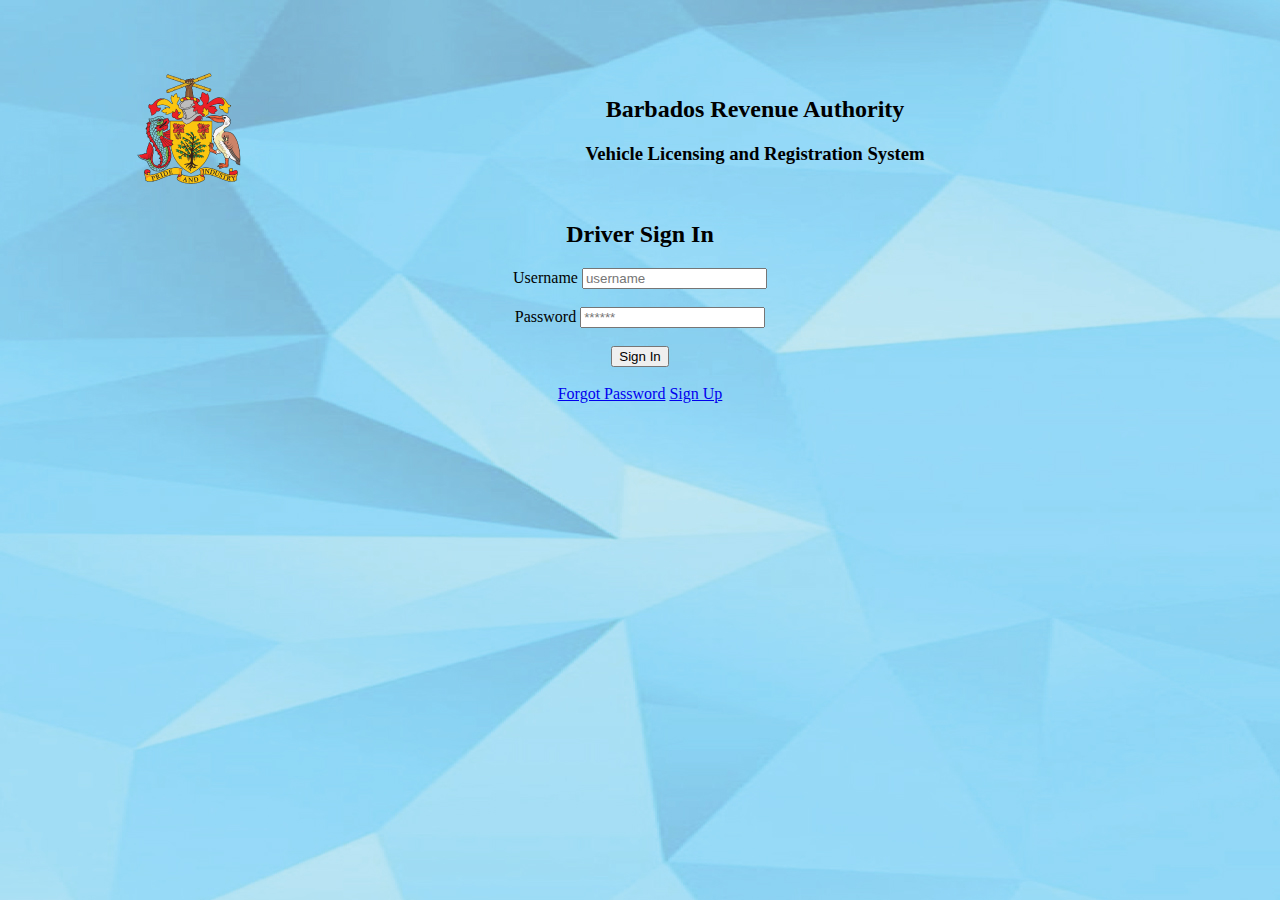
<file: index.html>
<!DOCTYPE html>
<html lang="en">
<head>
    <meta charset="UTF-8">
    <meta name="viewport" content="width=device-width, initial-scale=1.0">
    <link rel="stylesheet" href="index.css">
    <title>VLRMS</title>
    <script type="text/javascript" src="js/login.js"></script>
</head>

<body onload="loadData()">
    <div class="wrapper">
            <img src="img/coat-of-arms.png" alt="Barbados Coat of Arms" align="left" style="display: inline; padding-left: 50px"><br>
        <div class="toptxt">
            
            <h2>Barbados Revenue Authority</h2>
            <h3>Vehicle Licensing and Registration System</h3>
            <br>
            <h2>Driver Sign In</h2>
        </div>

        <div class="form">
            <form action=" ">
                <div class="container" id="container">
                    Username <input type="text" id="username" placeholder="username" name="username">
                    <span id="usernameErr">  </span>
                    <br><br>
                    Password <input type="password" id="psw" placeholder="******" name="password"  >
                    <span id="passwordErr"> </span>
                    <br><br>
                    
                    <input type="button" value="Sign In" onclick="validateUser();">
                    
                    <br><br>
                    <a href="#">Forgot Password</a>
                    <a href="/assign2/registeration.html">Sign Up</a>
                </div>
            </form>
        </div>

    </div>
</body>
</file>
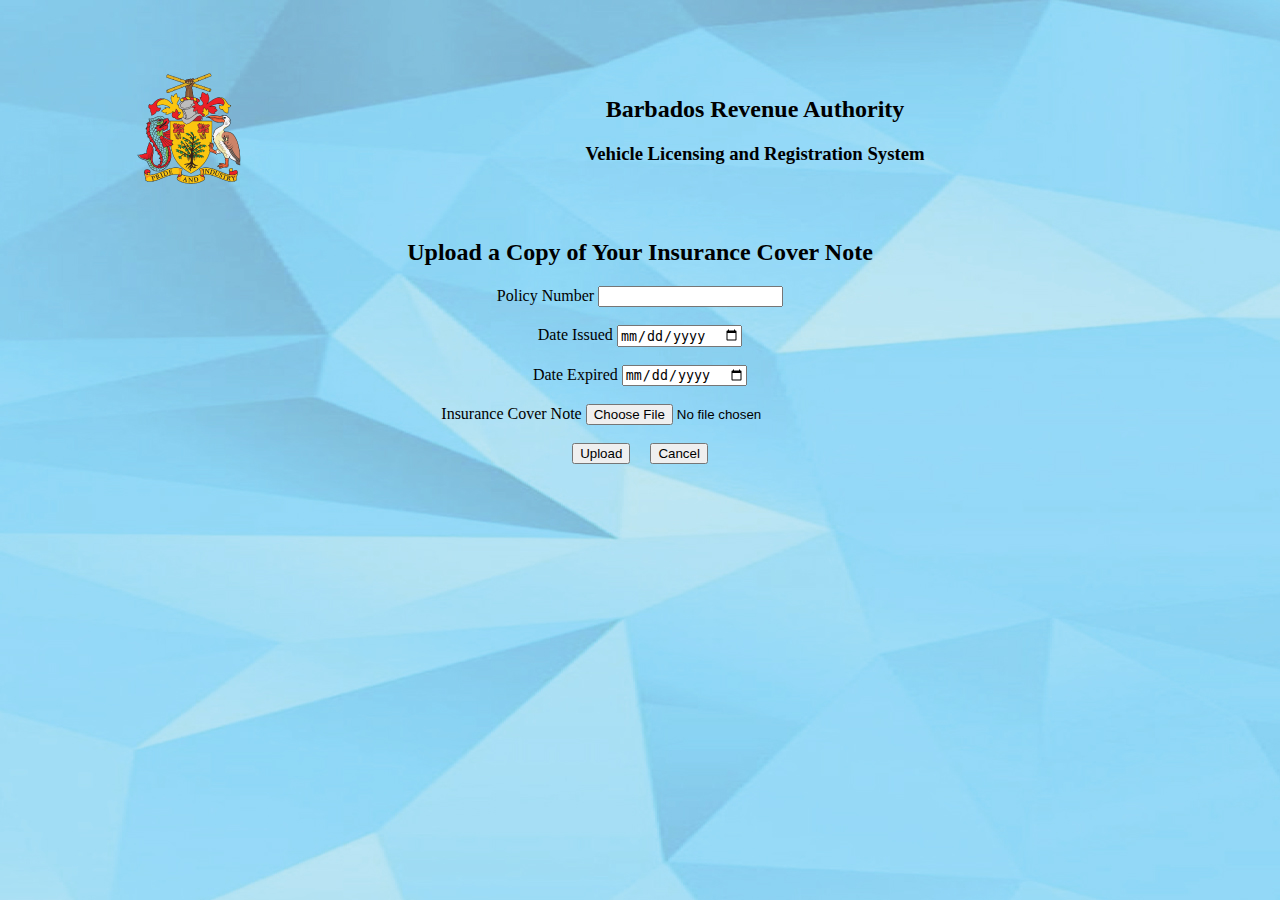
<file: cover_note_upload.html>
<!DOCTYPE html>
<html lang="en">
<head>
    <meta charset="UTF-8">
    <meta name="viewport" content="width=device-width, initial-scale=1.0">
    <link rel="stylesheet" href="index.css">
    <title>VLRMS</title>
    <script type="text/javascript" src="js/login.js"></script>
</head>

<body onload="loadData()">
    <div class="wrapper">
            <img src="img/coat-of-arms.png" alt="Barbados Coat of Arms" align="left" style="display: inline; padding-left: 50px"><br>
        <div class="toptxt">
            
            <h2>Barbados Revenue Authority</h2>
            <h3>Vehicle Licensing and Registration System</h3>
            <br><br>
            <h2>Upload a Copy of Your Insurance Cover Note</h2>
        </div>

        <div class="form">
            <form action=" ">
                <div class="container" id="container">
                    Policy Number  <input type="text" id="policy_number" name="policy_number" required>
                    <span id="licenseErr"> </span>
                    <br><br>

                    Date Issued  <input type="date" id="date_issued" name="date_issued" >
                    <br><br>

                    Date Expired  <input type="date" id="date_expired" name="date_expired" >
                    <br><br>

                    Insurance Cover Note <input type="file" name="pic" accept="image/*">                    
                    <br><br>
                    
                    <button id = "upload" class = "btn" type = "submit" name = "up_cover" value = "up_cover">Upload</button> &nbsp; &nbsp;

                    <button class= "btn" type = "submit" name = "cancel_add" value = "cancel">Cancel</button>
                    
                </div>
            </form>
        </div>

    </div>
</body>
</file>
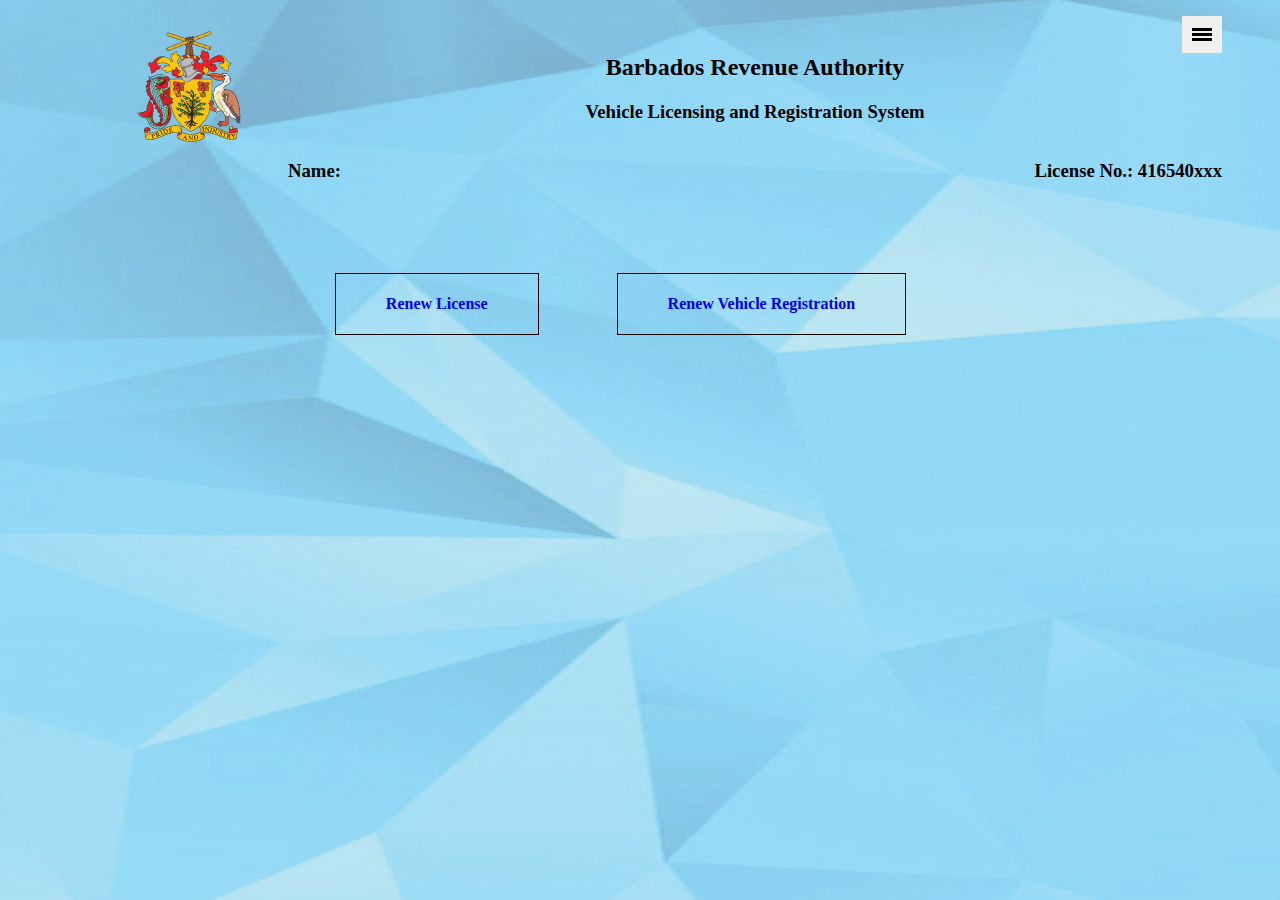
<file: public_console.html>
<!DOCTYPE html>
<html lang="en">

<head>
    <meta charset="UTF-8">
    <meta name="viewport" content="width=device-width, initial-scale=1.0">
    <link rel="stylesheet" href="console.css">
    <title>Console</title>
    <script type="text/javascript" src="js/login.js"></script>
</head>


<body onload="checkStatus()">
    <div class="wrapper">
        <div class="toptxt">
            <div class="dropdown">
                <button onclick="dropDownMenu()" class="dropbtn">
                  <div class="menuicon"> </div>
                  <div class="menuicon"> </div>
                  <div class="menuicon"> </div>
                </button>

                <div id="myDropdown" class="dropdown-content">
                  <a href="javascript:void(0)" onclick="logOut()">Log Out</a>
                </div>
            </div>
            <img src="img/coat-of-arms.png" alt="Barbados Coat of Arms" align="left" style="display: inline; padding-left: 50px"><br>
            <div class="toptxt">
                
            <h2>Barbados Revenue Authority</h2>
            <h3>Vehicle Licensing and Registration System</h3>
            
        </div>

        <div class="head">
            <div class="left">
                <h3>Name: <span id="Name"> <script> document.getElementById("Name").innerHTML = JSON.parse(localStorage.getItem('Driver')); </script> </span> </span></h3>
            </div>
            <div class="right">
                <h3>License No.: 416540xxx</h3>
            </div>
        </div><br><br><br><br><br><br>

        <table align="center">
            <tr>
                <td>
                    <a href="#">
                        <div class="column">
                            <h4>Renew License</h4>
                        </div>
                    </a>
                </td>

                <td>
                    <a href="#">
                        <div class="column">
                            <h4>Renew Vehicle Registration</h4>
                        </div>
                    </a> 
                </td>
            </tr>
        </table>

    </div>
</body>
</html>
</file>
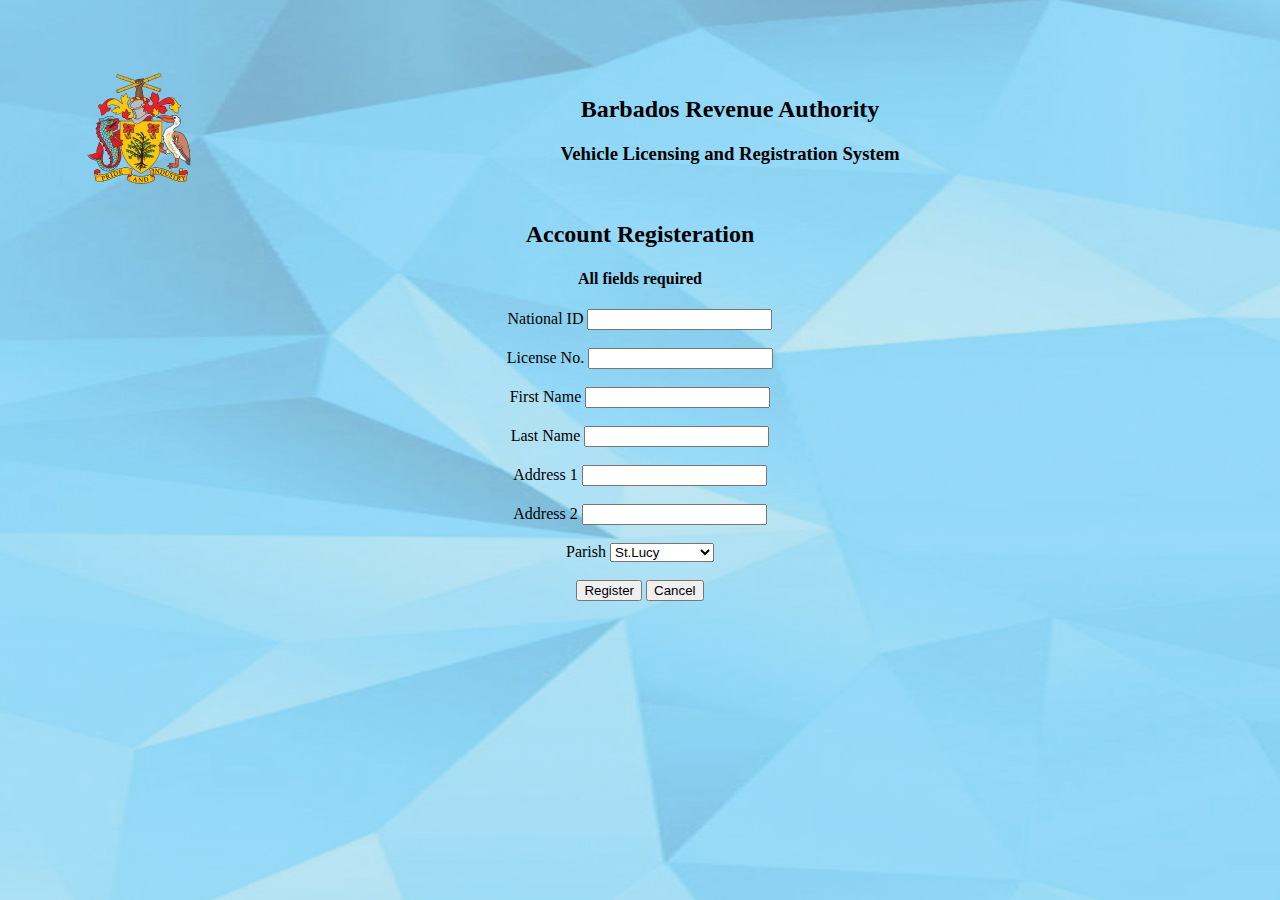
<file: registeration.html>
<!DOCTYPE html>
<html lang="en">
<head>
    <meta charset="UTF-8">
    <meta name="viewport" content="width=device-width, initial-scale=1.0">
    <link rel="stylesheet" href="register.css">
    <title>VLRMS</title>
    <script type="text/javascript" src="js/login.js"></script>
</head>

<body>
    <div class="wrapper">
        <a href="index.html">
            <img src="img/coat-of-arms.png"    alt="Barbados Coat of Arms" align="left" style="display: inline"><br>
        </a>
            <div class="toptxt">
            <h2>Barbados Revenue Authority</h2>
            <h3>Vehicle Licensing and Registration System</h3>
            <br>
            <h2>Account Registeration</h2>
            <h4>All fields required</h4>
        </div>

        <div class="form">
            <form id="login_form">
                <div class="container" id="container">
                    National ID <input type="text" id="nID" name="nID" required>
                    <span id="nIDErr"> </span>
                    <br><br>
                    License No. <input type="text" id="license" name="license" required>
                    <span id="licenseErr"> </span>
                    <br><br>    
                    First Name <input type="text" id="fName" name="fName" required>
                    <span id="fNameErr"> </span>
                    <br><br>
                    Last Name <input type="text" id="lName" name="lName" required>
                    <span id="lNameErr"> </span>
                    <br><br>
                    Address 1 <input type="text" id="add1" name="add1" required>
                    <span id="add1Err"> </span>
                    <br><br>
                    Address 2 <input type="text" id="add2" name="add2" required>
                    <span id="add2Err">  </span>
                    <br><br>
                    Parish <select name="Parishes" id="Parishes">
                        <option value="St.Lucy">St.Lucy</option>
                        <option value="St.Peter">St.Peter</option>
                        <option value="St.Andrew">St.Andrew</option>
                        <option value="St.James">St.James</option>
                        <option value="St.Joseph">St.Joseph</option>
                        <option value="St.George">St.George</option>
                        <option value="St.Thomas">St.Thomas</option>
                        <option value="St.John">St.John</option>
                        <option value="St.Michael">St.Michael</option>
                        <option value="St.Philip">St.Philip</option>
                        <option value="Christ Church">Christ Church</option>
                    </select>
                    <br><br>

                    <input type="button" value="Register" onclick="newDriver();"> 
                    <input type="button" value="Cancel" >
                    
                </div>
            </form>
        </div>

    </div>
</body>
</file>
<file: index.css>
* {
  box-sizing:border-box;
}


@media only screen and (max-width:620px) {
    /* For mobile phones: */
    .menu, .main, .right {
      width:100%;
    }
  }

  body {
    background-image: url("img/background.jpg");
  }

  .wrapper {
    padding: 50px;
    margin: auto;
    text-align: center;
}

.toptxt {
    text-align: center;
    display: inline;
}

span {
  color: red;
}
</file>
<file: console.css>
* {
    box-sizing:border-box;
  }

  /* Create three equal columns that floats next to each other */
.column {
  text-align: center;
  float: left;
  padding-left: 50px;
  padding-right: 50px;
  border: 1px solid black;
  margin: 20px;
  margin-left: 25px;
  margin-right: 10px;
}

.column1 {
  text-align: center;
  float: left;
  padding-left: 50px;
  padding-right: 50px;
  padding-top: 20px;
  padding-bottom: 20px;
  border: 1px solid black;
  margin: 20px;
  margin-left: 25px;
  margin-right: 10px;
}

.row1 {
  text-align: center;
  margin: auto;
}

/* Clear floats after the columns */
.row:after {
  content: "";
  display: table;
  clear: both;
}

/* Responsive layout - makes the three columns stack on top of each other instead of next to each other */
@media screen and (max-width: 600px) {
  .column {
    width: 100%;
  }
  td {
    display: table-row;
  }
}


body {
  background-image: url("img/background.jpg");
}

  .wrapper {
    padding-top: 8px;
    padding-left: 50px;
    padding-right: 50px;
    margin: auto;
    text-align: center;
}


.toptxt {
    text-align: center;
}

.left {
  float: left;
  text-align: center;
}

.right {
  text-align: center;
  float: right;
}

.dropbtn {

  color: white;
  padding: 10px;
  font-size: 16px;
  border: none;
  cursor: pointer;
}



.dropdown {
  float: right;
  padding-left: 10px;
  position: relative;
  
}

.dropdown-content {
  right: 0;
  text-align: right;
  display: none;
  position: absolute;
  background-color: #f1f1f1;
  min-width: 125px;
  overflow: auto;
  box-shadow: 0px 8px 16px 0px rgba(0,0,0,0.2);
  z-index: 1;
}

.dropdown-content a {
  color: black;
  padding: 12px 16px;
  text-decoration: none;
  display: block;
}

.dropdown-content a :hover {background-color: #ddd;}
.dropdown:hover .dropdown-content {display: block;}
.dropdown:hover .dropbtn {background-color: #ddd;}

.show {display: block;}

.menuicon {
  width: 20px;
  height: 3px;
  background-color: black;
  margin: 2px 0;
}

table {
  text-align: center;
  padding-left: 0px;
  padding-right: 15px;
}


td {
  padding-right: 40px;
}
</file>
<file: register.css>
* {
    box-sizing:border-box;
  }
  
  
  @media only screen and (max-width:620px) {
      /* For mobile phones: */
      .menu, .main, .right {
        width:100%;
      }
    }
  
    body {
      background-image: url("img/background.jpg");
    }
  
    .wrapper {
      padding: 50px;
      margin: auto;
      text-align: center;
  }
  
  .toptxt {
      text-align: center;
      display: inline;
  }
  
  span {
    color: red;
  }

  .result
{
    color:red;
    font-style:italic;
}

.err 
{
    border: crimson solid thick;
}
</file>
